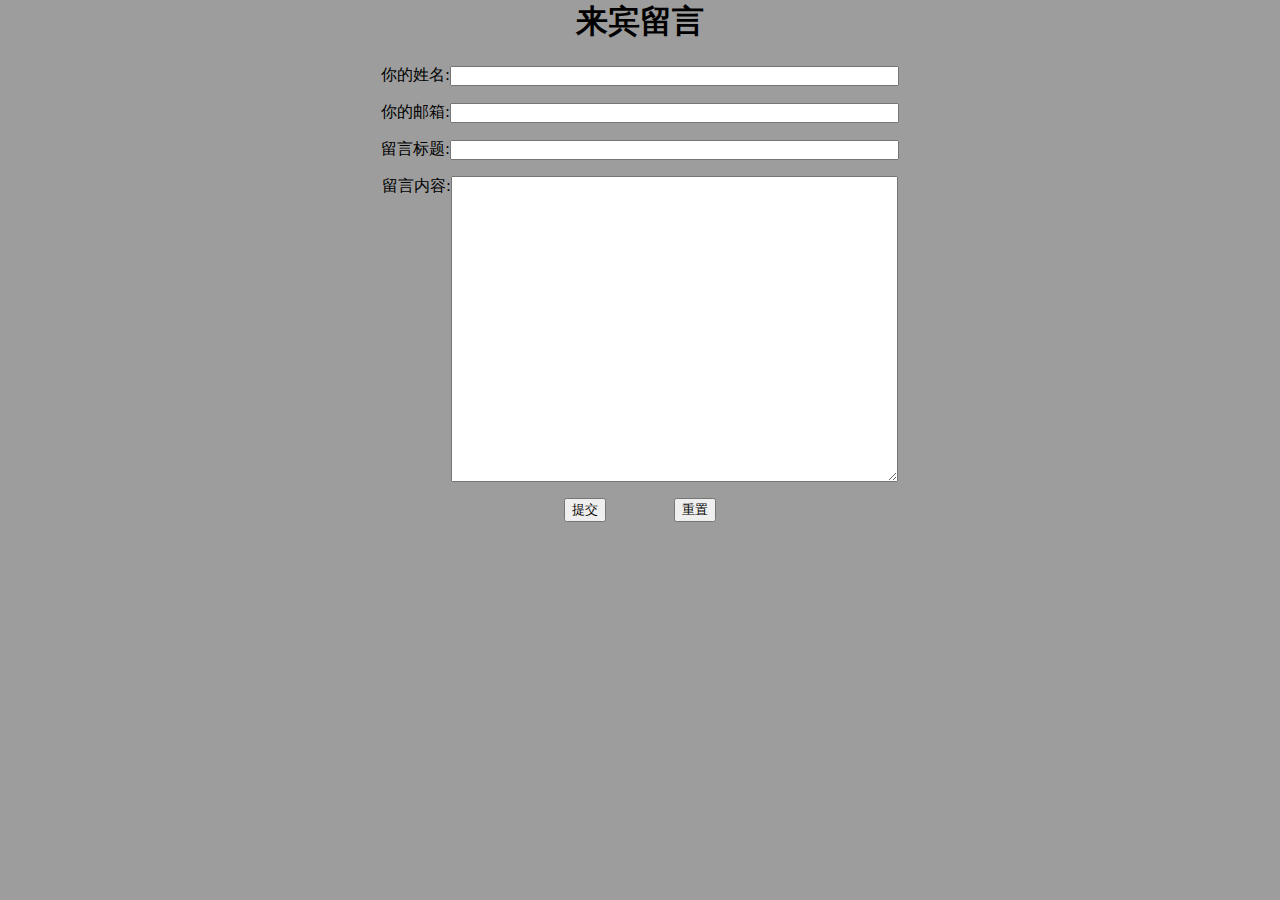
<file: 刘金鹏-1511411219/index.html>
<html >
<meta http-equiv="Content-Type" content="text/html"; charset="utf-8" />
<title>留言板</title>
<style >
body{margin:0 auto;text-align:center;background-color:#9D9D9D;}
</style>
<body>
<form action = "save.php" method = "post">
<p><h1>来宾留言</h1></p>
<p>你的姓名:<input type ="text" name ="name"  style="width:449px;height:20px"/></p>
<p>你的邮箱:<input type ="text" name ="e-mail" style="width:449px;height:20px" /></p>
<p>留言标题:<input type ="text" name ="title" style="width:449px;height:20px" /></p>
<p><span style="vertical-align:top">留言内容:</span><textarea name="content" id="" cols="53" rows="20"></textarea></p>
<input type="submit" value="提交" />&nbsp&nbsp&nbsp&nbsp&nbsp&nbsp&nbsp&nbsp&nbsp&nbsp&nbsp&nbsp&nbsp&nbsp&nbsp&nbsp
<input type="reset" name= "button" value="重置">
</form>
</body>
</html>
</file>
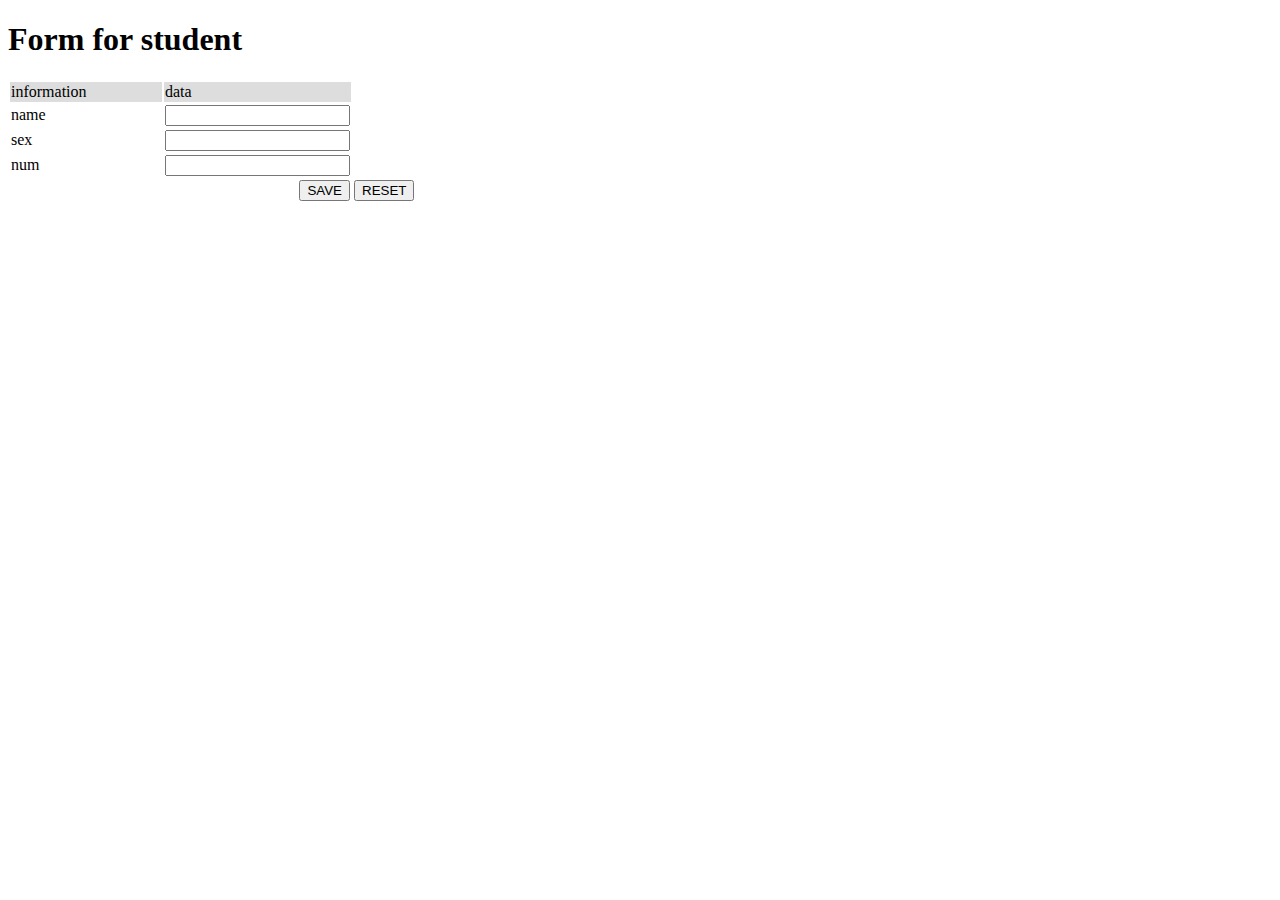
<file: 1.html>
<!DOCTYPE html>
<html>
<head>
  <title>Form</title>
  <h1>Form for student</h1>
</head>
<body>
<form action="1.php" method="post">
  <table>
    <tr bgcolor="#dddddd" border="1">
      <td width="150">information</td>
      <td width="150">data</td>
    </tr>
    <tr>
      <td>name</td>
      <td align="center"><input type="text" name="name" size="20" maxlength="20" /></td>
    </tr>
    <tr>
      <td>sex</td>
      <td align="center"><input type="text" name="sex" size="20" maxlength="20" /></td>
    </tr>
    <tr>
      <td>num</td>
      <td align="center"><input type="text" name="num" size="20" maxlength="20" /></td>
    </tr>
    <tr>
      <td colspan="2" align="right"><input type="submit" value="SAVE" /></td>                             <td colspan="2" align="right"><input type="reset" value="RESET" /></td>
    </tr>
  </table>
</form>
</body>
</html>
</file>
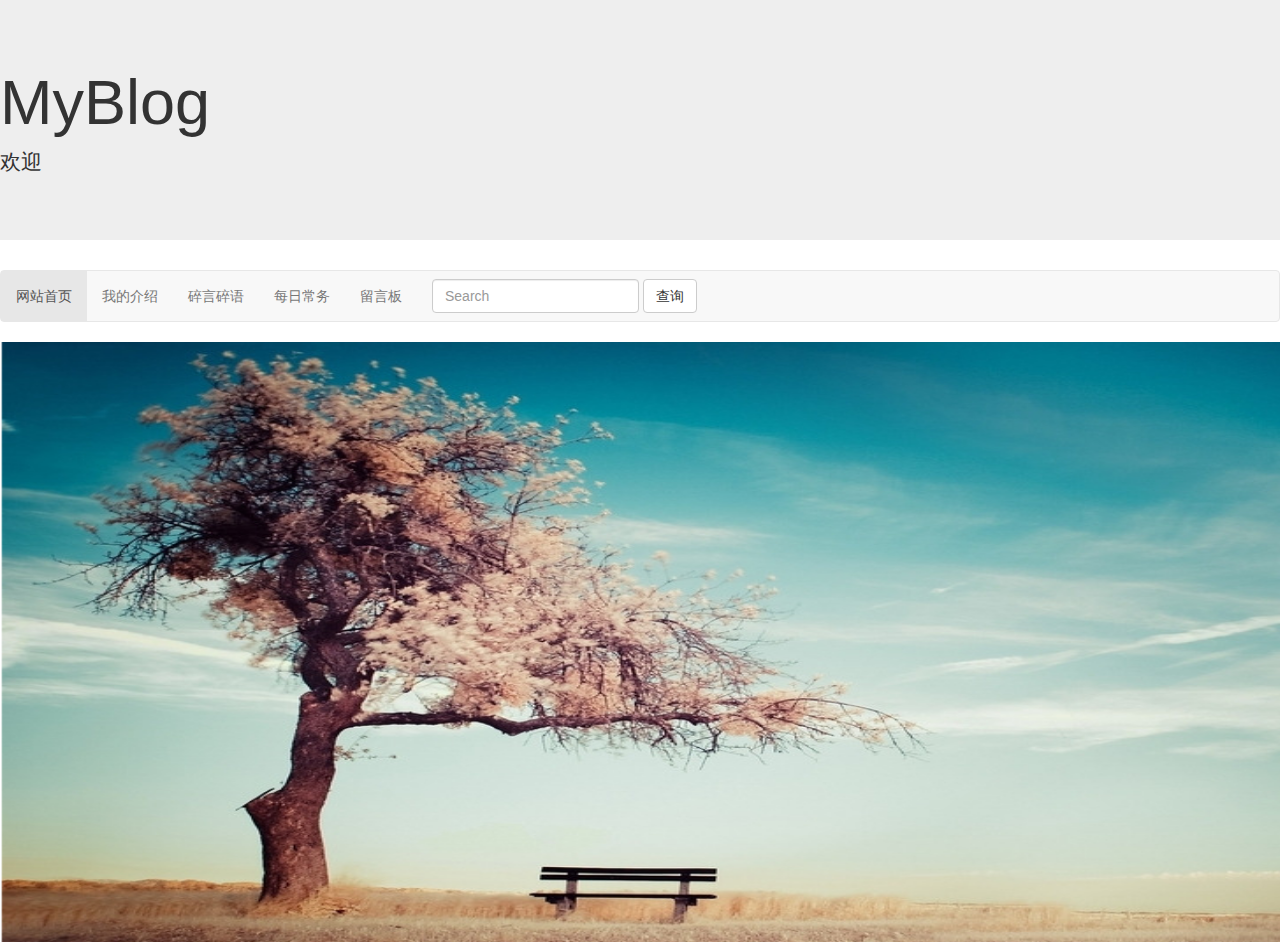
<file: 作业  富格吉/MyBlog.html>
<!DOCTYPE HTML>
<html>
<head>
<meta charset="utf-8">
<title>MyBlog</title>
<link rel="stylesheet" href="http://netdna.bootstrapcdn.com/bootstrap/3.1.1/css/bootstrap.min.css">
</head>

<body>
<div class="jumbotron">
  <h1>MyBlog</h1>
  <p>欢迎</p>

</div>
<!--基本导航条-->
<div class="navbar navbar-default" role="navigation">
     <ul class="nav navbar-nav">
     	<li class="active"><a href="##">网站首页</a></li>
        <li><a href="##">我的介绍</a></li>
        <li><a href="##">碎言碎语</a></li>
        <li><a href="##">每日常务</a></li>
        <li><a href="##">留言板</a></li>
	 </ul>
	 <form class="navbar-form navbar-left" role="search">
        <div class="form-group">
          <input type="text" class="form-control" placeholder="Search">
        </div>
        <button type="submit" class="btn btn-default">查询</button>
      </form>
</div>

<img src="a.png" width="1800" height="600">


</div>
</body>
</html>
</file>
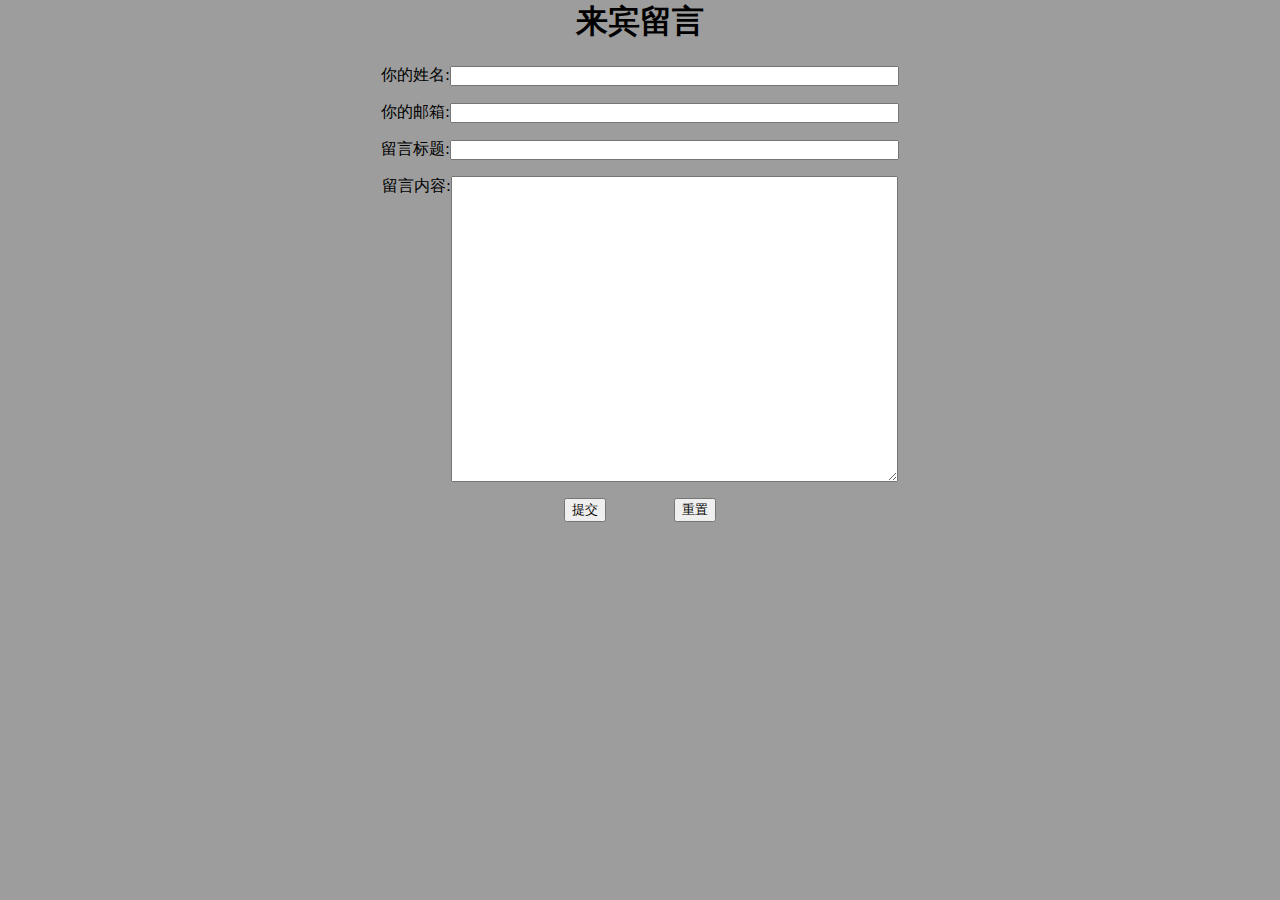
<file: 刘金鹏-1511411219/1.html>
<html >
<meta http-equiv="Content-Type" content="text/html"; charset="utf-8" />
<title>留言板</title>
<style >
body{margin:0 auto;text-align:center;background-color:#9D9D9D;}
</style>
<body>
<form action = "2.php" method = "post">
<p><h1>来宾留言</h1></p>
<p>你的姓名:<input type ="text" name ="name"  style="width:449px;height:20px"/></p>
<p>你的邮箱:<input type ="text" name ="e-mail" style="width:449px;height:20px" /></p>
<p>留言标题:<input type ="text" name ="title" style="width:449px;height:20px" /></p>
<p><span style="vertical-align:top">留言内容:</span><textarea name="content" id="" cols="53" rows="20"></textarea></p>
<input type="submit" value="提交" />&nbsp&nbsp&nbsp&nbsp&nbsp&nbsp&nbsp&nbsp&nbsp&nbsp&nbsp&nbsp&nbsp&nbsp&nbsp&nbsp
<input type="reset" name= "button" value="重置">
</form>
</body>
</html>
</file>
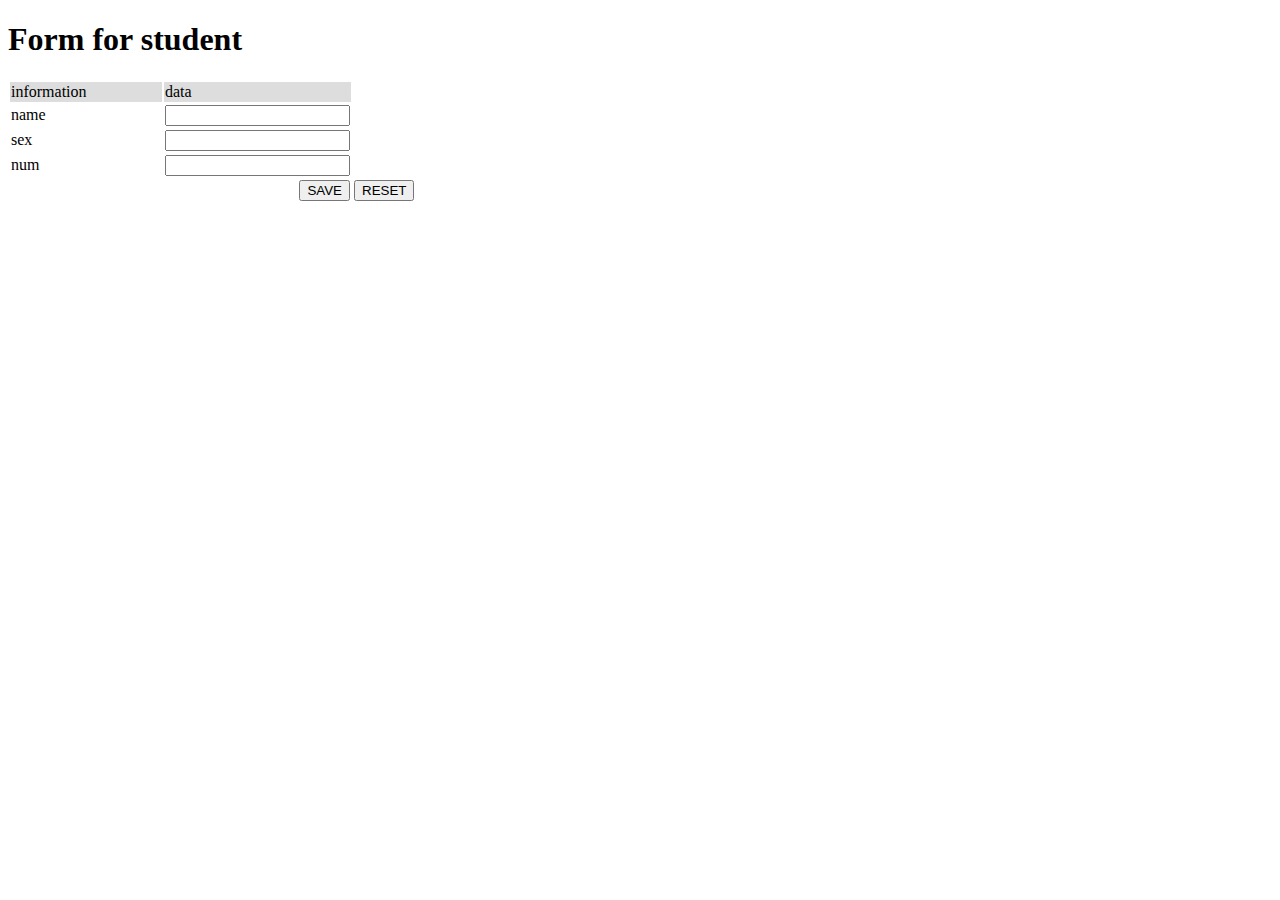
<file: homework/1511411240-zhangxu/write.html>
<!DOCTYPE html>
<html>
<meta http-equiv="Content-Type" content="text/html"; charset="utf-8" />
<head>
  <title>Form</title>
  <h1>Form for student</h1>
</head>
<body>
<form action="read.php" method="post">
  <table>
    <tr bgcolor="#dddddd" border="1">
      <td width="150">information</td>
      <td width="150">data</td>
    </tr>
    <tr>
      <td>name</td>
      <td align="center"><input type="text" name="name" size="20" maxlength="20" /></td>
    </tr>
    <tr>
      <td>sex</td>
      <td align="center"><input type="text" name="sex" size="20" maxlength="20" /></td>
    </tr>
    <tr>
      <td>num</td>
      <td align="center"><input type="text" name="num" size="20" maxlength="20" /></td>
    </tr>
    <tr>
      <td colspan="2" align="right"><input type="submit" value="SAVE" /></td>                             <td colspan="2" align="left"><input type="reset" value="RESET" /></td>
    </tr>
  </table>
</form>
</body>
</html>
</file>
